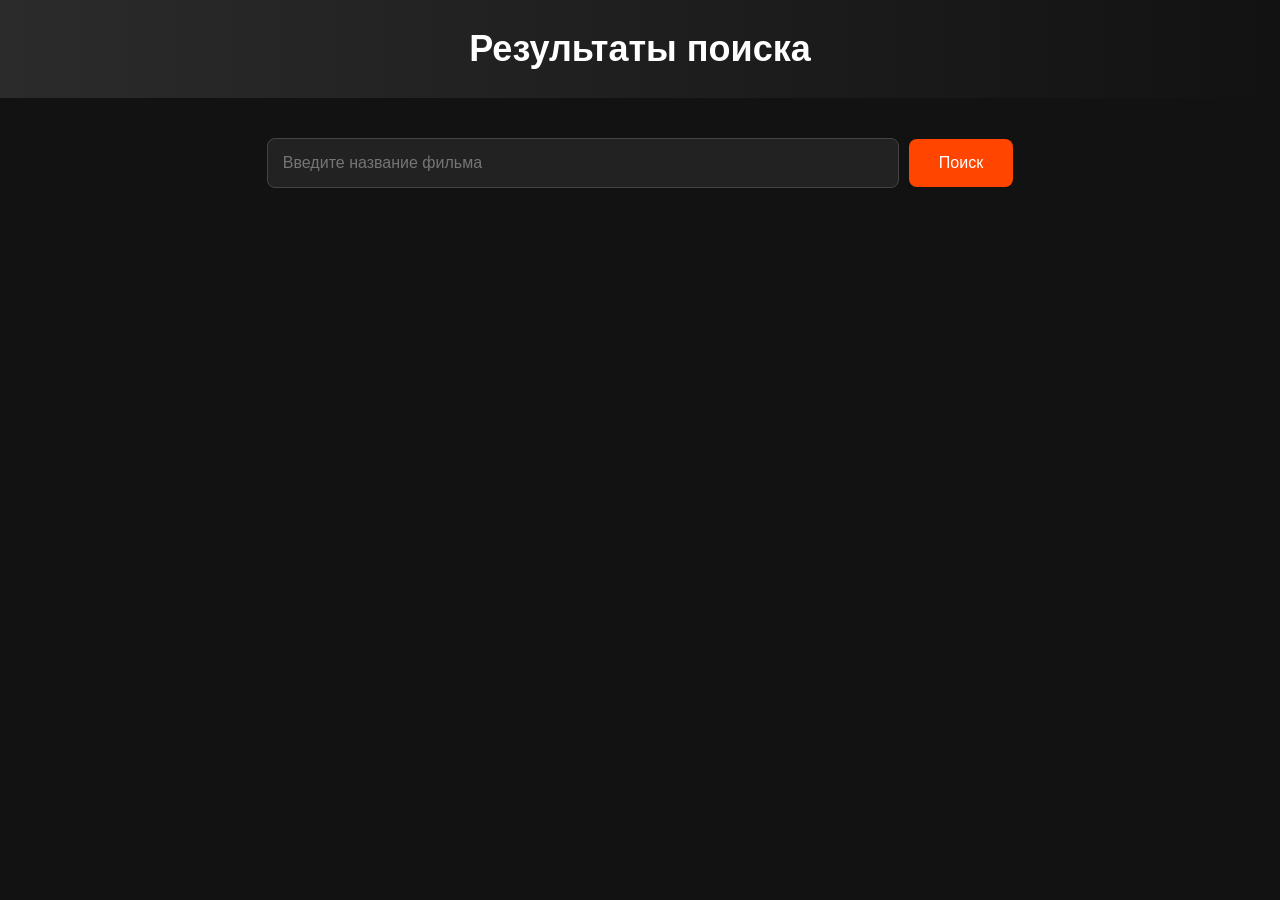
<file: search.html>
<!DOCTYPE html>
<html lang="ru">
<head>
    <meta charset="UTF-8">
    <meta name="viewport" content="width=device-width, initial-scale=1.0">
    <title>Результаты поиска</title>
    <style>
        /* Общие стили */
        body {
            font-family: 'Arial', sans-serif;
            margin: 0;
            padding: 0;
            background-color: #121212;
            color: #ffffff;
            line-height: 1.6;
        }

        .container {
            max-width: 1200px;
            margin: 0 auto;
            padding: 0 20px;
        }

        /* Заголовок */
        .header {
            background: linear-gradient(90deg, #2b2b2b, #121212);
            padding: 20px 0;
            text-align: center;
        }

        .header h1 {
            font-size: 36px;
            margin: 0;
            font-weight: bold;
        }

        /* Поиск */
        .search {
            display: flex;
            justify-content: center;
            align-items: center;
            margin: 40px 0;
        }

        .search input {
            width: 100%;
            max-width: 600px;
            padding: 15px;
            font-size: 16px;
            border: 1px solid #444444;
            border-radius: 8px;
            background-color: #222222;
            color: #ffffff;
            outline: none;
        }

        .search button {
            margin-left: 10px;
            padding: 15px 30px;
            font-size: 16px;
            color: #ffffff;
            background-color: #ff4500;
            border: none;
            border-radius: 8px;
            cursor: pointer;
            transition: background-color 0.3s ease, transform 0.3s ease;
        }

        .search button:hover {
            background-color: #e63900;
            transform: translateY(-2px);
        }

        /* Результаты поиска */
        .results {
            margin-top: 40px;
        }

        .movie {
            background: #1e1e1e;
            border: 2px solid #ff4500;
            border-radius: 12px;
            overflow: hidden;
            width: 200px;
            text-align: center;
            margin-bottom: 20px;
            transition: transform 0.3s ease, box-shadow 0.3s ease;
        }

        .movie:hover {
            transform: translateY(-5px);
            box-shadow: 0 6px 10px rgba(255, 69, 0, 0.3);
        }

        .movie img {
            width: 100%;
            height: auto;
        }

        .movie-info {
            padding: 10px;
        }

        .movie-info h3 {
            margin: 0;
            font-size: 16px;
            font-weight: bold;
        }

        .movie-info p {
            margin: 5px 0;
            font-size: 12px;
            color: #cccccc;
        }

        .movie a {
            display: inline-block;
            padding: 10px 20px;
            font-size: 14px;
            color: #ffffff;
            background-color: #ff4500;
            border-radius: 8px;
            text-decoration: none;
            transition: background-color 0.3s ease;
        }

        .movie a:hover {
            background-color: #e63900;
        }
    </style>
</head>
<body>
    <div class="header">
        <h1>Результаты поиска</h1>
    </div>

    <div class="container">
        <!-- Строка поиска -->
        <div class="search">
            <input type="text" id="searchInput" placeholder="Введите название фильма">
            <button onclick="updateSearch()">Поиск</button>
        </div>

        <div id="results" class="results"></div>
    </div>



</body>
</html>
</file>
